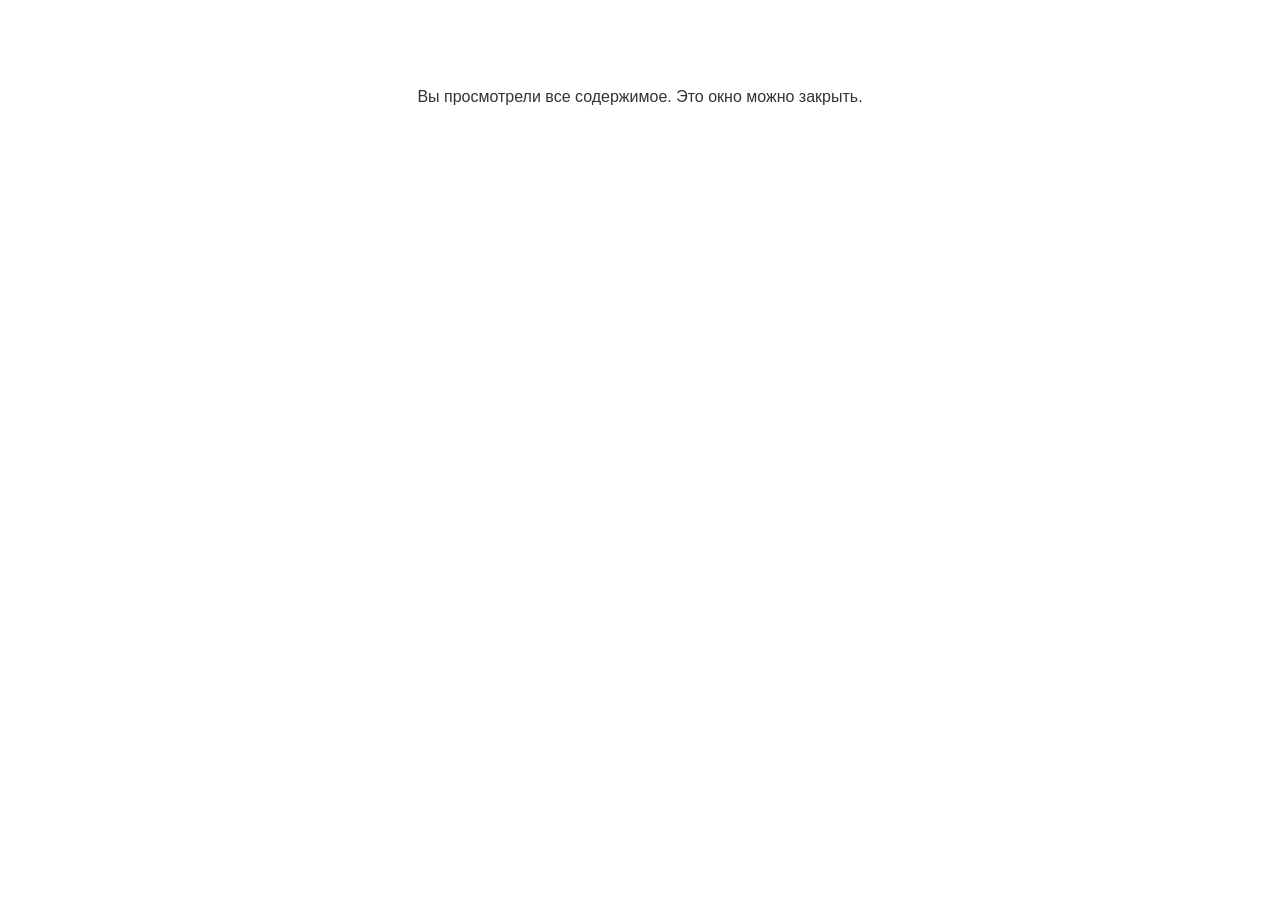
<file: lms/goodbye.html>
<!doctype html>
<html>
<body style="background-color: #ffffff;">

<p role="alert" style="color: #333333;font-family: Lato, articulate, tahoma, arial;font-size: medium;text-align: center;">
<br><br><br><br>
Вы просмотрели все содержимое. Это окно можно закрыть.
</p>

</body>
</html>
</file>
